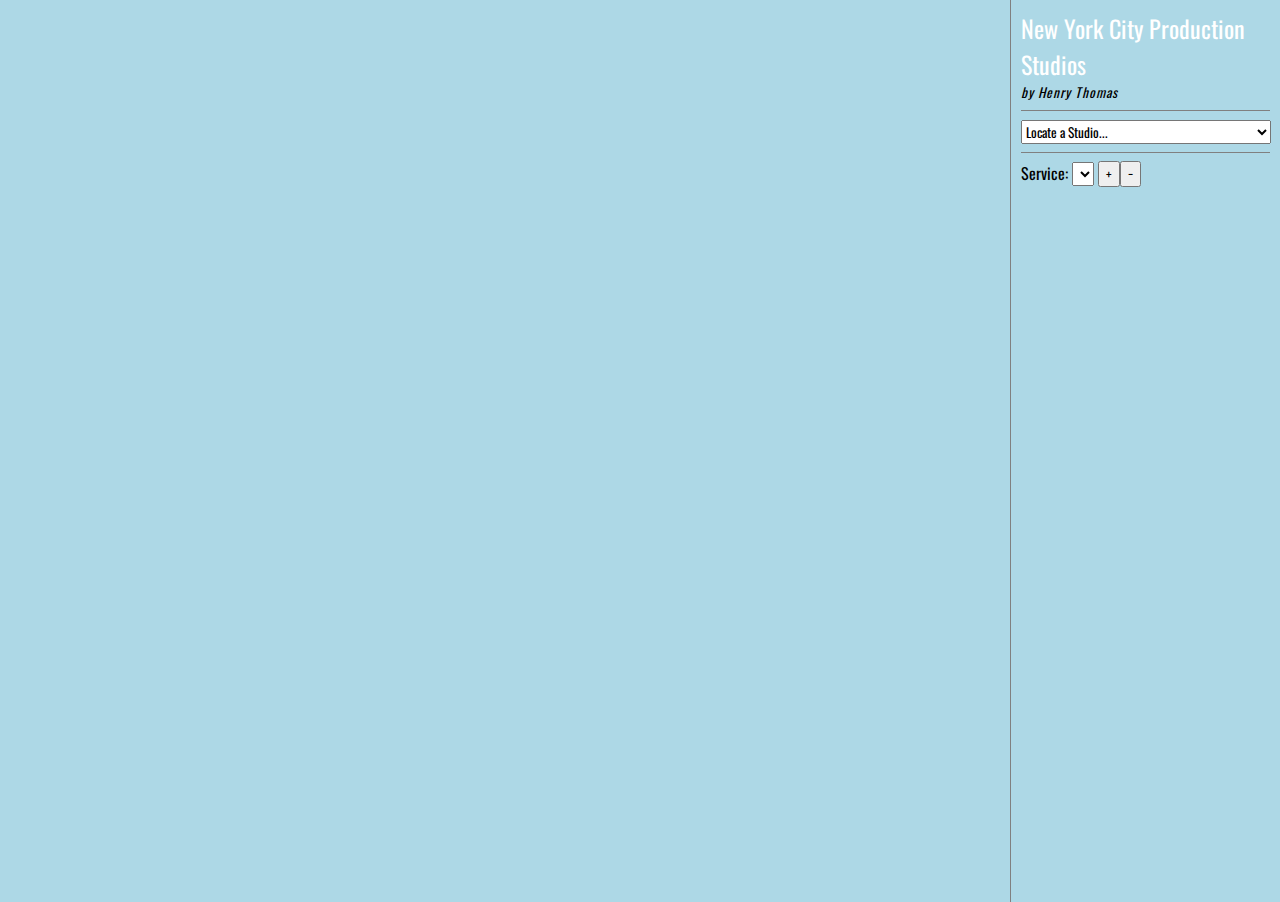
<file: index_backup.html>
<!-- Where I left off: update circles to display based on selected service -->
<!DOCTYPE html>
<html>
<head>
<title>Production Studios in NYC</title>
<meta charset="utf-8">
<link rel="stylesheet" type="text/css" href="style.css"></link>
<link href='http://fonts.googleapis.com/css?family=Lato|Oswald' rel='stylesheet' type='text/css'>
<script src="http://vizsociety.net/shared/d3/d3.v3.min.js"></script>
<script src="http://vizsociety.net/shared/d3/topojson.v1.min.js"></script>
<script src="http://vizsociety.net/shared/d3/d3.geo.projection.v0.min.js"></script>
<script src="http://vizsociety.net/shared/js/jquery-1.10.2.js"></script>
<script src="http://vizsociety.net/shared/js/shared.js"></script>
<script type="text/javascript">
/* Simple D3.js global data viewer — by Alex Wellerstein, 2015 */
	
/* GLOBAL OPTIONS -- you might want to change, but you don't need to */

//global variables
var width = 960,
    height = window.innerHeight,
    rotate = 60, //change this to start at a different center of the projection (e.g. 60 centers on North America)
	maxlat = 90; //clips the maximum north/south latitudes 

//projection type		
var projection_id = "mercator";
//for a list of possible projections, take a look at http://vizsociety.net/shared/js/projectionlist.js
//for a very zoomed-in map, though, it doesn't really matter much

//map topojson file
var mapfile = "nyc.json";

var radius_add = 1; //default raw radius addition
var radius_min = 2; //minimum radius any data is allowed to have

var debug = true; //turn this on if you want it to shoot messages to the console as it does stuff

/* END GLOBAL OPTIONS */

/* DATA SPECIFIC OPTIONS -- you need to tailor these to your dataset */

//data file, CSV format
var datafile = "Production_studio_map.csv"; 

//interface options:
// 	first value is a caption to display
//	second is a function that tells it the size of the circle, based on the data (or just a fixed number)
var service_options = [
	["Sort by Service: ", function(d) { return +d["adult_price"];}],
	["Music", function(d) { return 1; }],
	["TV", function(d) { return 2; }],
	["Film", function(d) { return 5; }],
	["Radio", function(d) { return 10; }],
];

var serviceSelect = "serviceSelect"; //id name of the HTML select object
var serviceOption = 1; //default

//text for the finder selector
var finder_text = function(d) { 
	return d["Studio Name"]; 
};

//text for the caption when data is highlighted or selected
var caption_text = function(d) {
	return "<b><big>"+d["Studio Name"] + "</big></b><br>"
		+ "Address: "+d["Location"]+"<br>"
		+ "Phone number: "+d["Phone"]+"<br>"
		+ "Website: "+d["Website"]+"<br>"
		+ "Service: "+d["Service"]+"<br>"
		;
}

//custom function that tells the code how to get lat/lng data from your dataset; always return an array of [lat,lon] as floats
var latLon = function (d) {
	return [parseFloat(d["lat"]),parseFloat(d["lon"])];
}

//color scale
var color = d3.scale.linear()
    .domain([0,25])
    .range(["steelblue", "orangered"]);

//custom function that lets you set color based on data
var data_color = function(d) {
	return color(d["Studio Name"]);
	//return "steelblue"; 

}

//functions that add new variables to the data
var data_preprocess = [
	
];

//determines how the data is sorted
var sort_field = "";
var sort_desc = true; //

/* END DATA-SPECIFIC OPTIONS */


//other global variables -- don't touch
var cdata = []; //this will hold a copy of all of our data
var ids = []; //this will map all ids to objects indices -- useful if we want to sort them
var 

//d3 global objects -- don't touch
var svg;
var stage;
var captions; 
var projection;
var path; 
var graticule; 
var circles;
var tooltip;
var zoom;
var landforms;

var zoom;
var centered;

//begin main functions:

//startup (runs on load of page)
function init() {
	//set up projection
	projection = d3.geo[projection_id]()
	.rotate([73.98,-40.75,0])
	.scale(250000)
	.translate([(width) / 2, (height)/2]);

	//create a path object to manipulate
	path = d3.geo.path()
		.projection(projection);

	zoom = d3.behavior.zoom()
		.scaleExtent([1, 9200])
		.on("zoom", move);


	//create the svg object
	svg = d3.selectAll('#map')
    .append('svg')
        .attr('width',width)
        .attr('height',height)
		.attr("viewBox","0 0 "+width+" "+height) //this last line makes it resize along with the browser window
	;

	//create a group for all of the stuff to go inside the SVG (this is so we can resize them all at once)
	stage = svg.append("g");
    
    //stuff i've added
    music = svg.append("m");
    radio = svg.append("r");
    film = svg.append("f");
    tv = svg.append("t");

	//create landforms group, append to svg object
	landforms = stage.append("g").attr("id","landforms");

	//create a generic group on top of the landforms, but under data, that we can add captions to
	captions = stage.append("g");

	//add a group into the SVG file, give it the id "circles"
	circles = stage.insert("svg:g").attr("id", "circles");
        

	//this designates what the "tooltip" is going to be
	tooltip = d3.select("#texts")
				.append("div")
				.attr("id","tooltip")
				.text("");
	
	//make the radii selector from options
	var rs = document.getElementById(serviceSelect);
	for(i in service_options) {
		var opt = document.createElement("option");
		opt.text = service_options[i][0];
		opt.value = i;
		if(i==serviceOption) opt.selected = true;
		rs.add(opt);
	}

	//load the map form
	d3.json(mapfile, function(error, world) {
		//this "switch" just makes this compatible with the two main types of map files
		switch(world.type) {
			case "FeatureCollection": 
			landforms.append("g")
				.selectAll(".land_boundaries")
				.data(world.features)
				.enter().append("path")
				.attr("class", function(d){ return d.properties.name; })
				.attr("class", "land_boundaries")
				.attr("d", path)
      			.on("click", click)				
      			;

			break;
			case "Topology": 
			  landforms.append("path")
				  .datum(topojson.feature(world, world.objects.land))
				  .attr("class", "land_boundaries")
				  .attr("d", path)
				  ;
			  landforms.append("path")
				  .datum(topojson.feature(world, world.objects.countries))
				  .attr("class", "country_boundaries")
				  .attr("d", path)
				  ;	
			 break;
		}
	});

	// //add a graticule (optional) -- only worth it on large maps
	// graticule = d3.geo.graticule();
	// stage.append("path")
	// 	.datum(graticule)
	// 	.attr("id", "graticule")
	// 	.attr("d", path);

	//load from the CSV file into the array object
	d3.csv(datafile, function(datarows) {
			var i = 0; //just a blank index to iterate
			datarows.forEach(function(d) { //for each data row in the CSV file
				d.id = parseInt(i); //keep track of what row number it is			
				if(debug) console.log("Parsing item "+i);
				//parse latlng positions
				var ll = latLon(d);
				for(x in data_preprocess) {
					d[data_preprocess[x][0]] = data_preprocess[x][1](d);
				}
				d.positions = projection([ll[1],ll[0]]); //create the pixel positions and add them to the data object 
//adding stuff here
				if()
                cdata.push(d);  //add the data object to a big data array
				//populate a "finder" drop-down list
				if(typeof finder_text == "function") { //if the finder_text function is set		
					var newoption = document.createElement("option"); 
					newoption.text = finder_text(d);
					newoption.value = i;
					document.getElementById("finddata").add(newoption);
				}
				//increase the row number counter
				i++;
			});
			//sort data by field
			if(sort_field) {
				cdata.sort(function(a, b) {
					return a[sort_field] - b[sort_field];
				});
				if(sort_desc) cdata.reverse();
			}
		showdata(cdata); //all data is now loaded, so show it
	})

}

//takes all the data and uses it to draw the dots
function showdata(data) {
	//create a circles class
	 circles.selectAll("circle")
		.data(data) //use the data to draw the circles...
		  .enter().append("svg:circle")
			.attr("class", "dot") //set their class to "dot"

			.attr("id", function(d, i) { return "c_"+d.id; }) //set an individual id for each circle

			.attr("i", function(d, i) { return d.id; }) //same as the above but just a number -- sometime useful to have access to which number it is in the set
			
			.attr("cx", function(d, i) { return d.positions[0]; }) //x position
			.attr("cy", function(d, i) { return d.positions[1]; }) //y position
			
			.style("fill", function(d,i) { return data_color(d); }) //fill color, based on a function above
			
			.attr("r", function(d, i) { return Math.max(service_options[serviceOption][1](d)+radius_add,0); }) //set the radius, based on the radius option function above
			
			.on("mouseover", function(d,i){  //what to do when the mouse goes over
				d3.select("#c_"+d.id).style("stroke-width","2px");					
				d3.select("#c_"+d.id).style("opacity",1);
				tooltip.html(caption_text(d));
				})
			.on("mouseout",  function(d,i){ //what to do when the mouse is no longer over it
				d3.select("#c_"+d.id).style("opacity",.5);
				d3.select("#c_"+d.id).style("stroke-width","1px");					
				tooltip.html(""); 
			})

			.on("click", click) //let it take clicks
		;

		//while we're at it, add some captions manually
		addpoint(40.79,-74.07,"Manhattan");
		addpoint(40.65,-73.98,"Brooklyn");
		addpoint(40.85,-73.91,"The Bronx");
		addpoint(40.72,-73.87,"Queens");
		addpoint(40.58,-74.20,"Staten Island");
}

//updates the size of the data circle radii based on a passed variable
function updateRadius(option) {
	serviceOption = option;
	svg.selectAll("#circles circle") //for each of the circles...
	.transition()	//adding this means it will make the radius change in a smooth way
	.attr("r", function(d, i) { return Math.max(service_options[serviceOption][1](d)+radius_add,0); });
}

//updates circles to display based on service
function filterByService(option){
    serviceOption = option;
    svg.select("#c_"+(id))
}
//this allows the user to indicate an id of the data from a list and have it highlight the datapoint
function finddata(id) {
	if(id) { 
		svg.selectAll("#circles circle") //this resets all of the existing data outlines
			.style("stroke-width",1)
			.style("stroke","white")
		;
		svg.select("#c_"+(id)) //this takes the one selected by the user and makes the radius large, then transitions to a smaller one
			.style("stroke","green")
			.style("stroke-width",500)
			.transition()
			.style("stroke-width",5)
		;
		for(i in cdata) {
			if(cdata[i].id==id) { //shows the caption of the datapoint selected (it has to search for it, because the data might be sorted)
				tooltip.html(caption_text(cdata[i]));
				break;
			}
		}
	}
}


//i think this needs to be changed
function radiusAdjust(dir) {
	radius_add+=dir;
	d3.select("#radiusAdjusted").text(radius_add==0?"":"["+(radius_add>0?"+":"")+radius_add+"]");
	updateRadius(document.getElementById("serviceSelect").value);
}


//function to add points and text to the map (used to plot borough names)
function addpoint(lat,lon,text,hide_circle) {
	var gpoint = captions.append("g").attr("class", "gpoint");
	var x = projection([lon,lat])[0];
	var y = projection([lon,lat])[1];

	if(!hide_circle) {
		gpoint.append("svg:circle")
			.attr("cx", x)
			.attr("cy", y)
			.attr("class","label_point")
			.attr("r", 5)
			.on("click",click);
	}

	//conditional in case a point has no associated text
	if(text.length>0){
	gpoint.append("text")
		.attr("x", x+10)
		.attr("y", y+5)
		.attr("class","label")
		.text(text)
		.on("click",click);
	}
}

var throttleTimer;
function throttle() {
  window.clearTimeout(throttleTimer);
    throttleTimer = window.setTimeout(function() {
      redraw();
    }, 200);
}

function move() {
	console.log("move!")

  var t = d3.event.translate;
  var s = d3.event.scale; 
  zscale = s;
  var h = height/4;


  t[0] = Math.min(
    (width/height)  * (s - 1), 
    Math.max( width * (1 - s), t[0] )
  );

  t[1] = Math.min(
    h * (s - 1) + h * s, 
    Math.max(height  * (1 - s) - h * s, t[1])
  );

  zoom.translate(t);
  g.attr("transform", "translate(" + t + ")scale(" + s + ")");

  //adjust the country hover stroke width based on zoom level
  d3.selectAll(".country").style("stroke-width", 1.5 / s);

}

//this zooms the mouse in if you click on something
function click(d) {
	var x, y, k;
	//x and y are the pixel positions to center on
	//k is the zoom level
	if(!d&& !centered) {
		x = d3.mouse(this)[0];
		y = d3.mouse(this)[1];
		k = 3;
		centered = true;
	} else if(!d && centered) {	//special case for clicking on things without positions
		x = width / 2;
		y = height / 2;
		k = 1;
		centered = null;
	} else if(d.positions && centered !==d) { //if you click on something that has a "positions" property, it will center on it — this makes circles clickable
		x = d.positions[0];
		y = d.positions[1];
		k = 5;
		centered = d;
	} else if (d && centered !== d) { //if you click on anything else that had position data (like a landform), it will figure out the center of it and them zoom on it
		var centroid = path.centroid(d);
		x = centroid[0];
		y = centroid[1];
		k = 3;
		centered = d;
	} else { //if it detects it is already zoomed it, it zooms back out
		x = width / 2;
		y = height / 2;
		k = 1;
		centered = null;
	}

	stage.selectAll("path")
	  .classed("active", centered && function(d) { return d === centered; });

	stage.transition()
	  .duration(750)
	  .attr("transform", "translate(" + width / 2 + "," + height / 2 + ")scale(" + k + ")translate(" + -x + "," + -y + ")")
	;
}

//resizes the svg to the window whenever the window size changes
function updateWindow(){
	var w = window;
	var window_width = w.innerWidth || e.clientWidth || g.clientWidth;
	var window_height = w.innerHeight|| e.clientHeight|| g.clientHeight;

	svg.attr("height", window_height);
}
window.onresize = updateWindow;

</script>
<body onload="init();">
	<div id="map"></div>
	<div id="texts">
		<div id="title">New York City Production Studios</div>
		<div id="author">by Henry Thomas</div>
		<hr>
		<select id="finddata" onchange="finddata(this.value);"><option value="">Locate a Studio...</option></select>
		<hr>
		Service: <select id="serviceSelect" onchange="updateRadius(this.value);"></select> <input type="submit" value="+" onclick="radiusAdjust(1);"><input type="submit" onclick="radiusAdjust(-1);" value="&minus;"> <span id="radiusAdjusted"></span>
		<br>
	</div>
</body>
</html>
</file>
<file: style.css>
* {
    font-family: 'Oswald', sans-serif;
}

body {
	margin: 0;
	padding: 0;
	background-color: lightblue;
}

#map {
	position: absolute;
	top: 0;
	left: 0;
	right: 270px;
	bottom: 0;
}

#title {
	font-size: 18pt;
    color: white;
}

#author {
	font-size: 10pt;
	font-style: italic;
	letter-spacing: 1px;
}

#finddata {
	width: 250px;
}

.legend_circle {
	width: 10px;
	height: 10px;
	display: inline-block;
	border: 1px solid white; 
	border-radius: 5px; 
	-webkit-border-radius: 5px;
	opacity: .9;
}

#radiusAdjusted {
	font-size: 9pt;
}

svg {
	background-color: white;
	width: 100%;
	top: 0px;
	bottom: 0px;
	left: 0px;
	right: 0px;
}

#graticule {
	fill: none;
  	stroke: gray;
	stroke-width: .5px;
	stroke-opacity: .5;
}

.land_boundaries {
	fill: silver;
	stroke: gray;
}

.country_boundaries {
  	fill: none;
    stroke: white;
	stroke-width: 1px;
	opacity: .5;
}

circle {
	fill-opacity: .8;
	stroke: white;
	stroke-opacity: .5;
	opacity: .5;
}

.data_visible {
	opacity: .5;
}

.data_hidden {
	fill-opacity: .25;
    stroke-opacity: .25;
    opacity: .25;
}

.data_hilight{
    stroke: green;
    fill-opacity: .9;
    stroke-opacity: .9;
    opacity: .5;
}

.overlay {
	fill: none;
	pointer-events: all;
}

hr {
	border: 0;
	border-bottom: 1px solid gray;
}

#texts {
	position: absolute;
	right: 0px;
	width: 249px;
	height: 98%;
	padding: 10px;
	font-size: 12pt;
	background-color: lightblue;
	border-left: 1px solid gray;
}

.label_point {
	display: none;
}

.label {
	opacity: .4;
	font-size: 14pt;
}

#tooltip {
	margin-top: 1em;
	font-size: 10pt;

}
</file>
